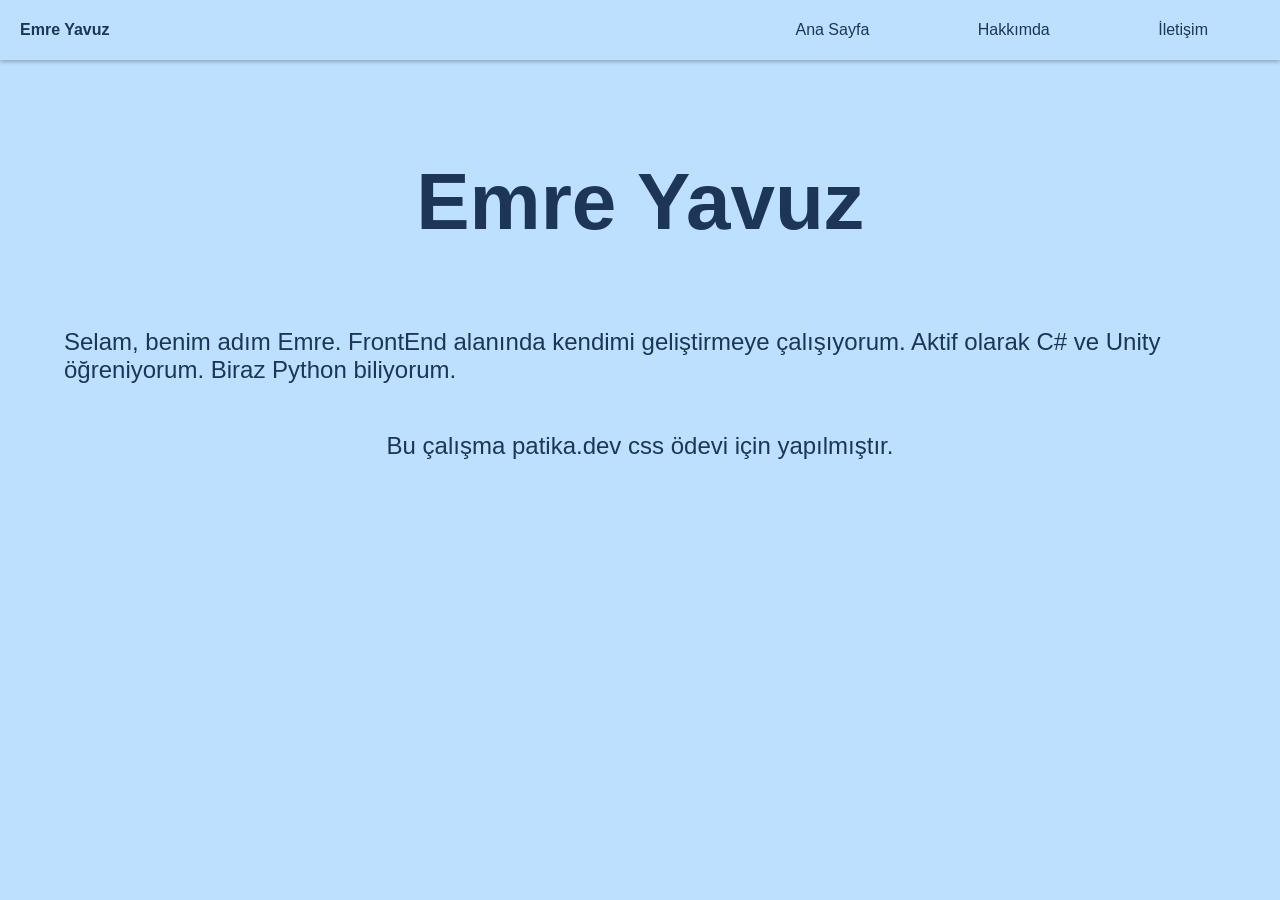
<file: aboutme.html>
<!DOCTYPE html>
<html lang="en">
<head>
    <meta charset="UTF-8">
    <meta http-equiv="X-UA-Compatible" content="IE=edge">
    <meta name="viewport" content="width=device-width, initial-scale=1.0">
    <title>Hakkımda</title>
    <link rel="stylesheet" href="style.css">
</head>
<body>
    <header>
        <nav class="nav">
            <h1>Emre Yavuz</h1>
            <ul>
                <li><a href="index.html">Ana Sayfa</a></li>
                <li><a href="aboutme.html">Hakkımda</a></li>
                <li><a href="https://links.emreyavuz.live/">İletişim</a></li>
            </ul>
        </nav>
    </header>
    <section class="about">
        <article >
            <h1>Emre Yavuz</h1>
            <p>Selam, benim adım Emre. FrontEnd alanında kendimi geliştirmeye çalışıyorum. Aktif olarak C# ve Unity öğreniyorum. Biraz Python biliyorum.</p>
            <p>Bu çalışma patika.dev css ödevi için yapılmıştır.</p>
        </article>
    </section>
</body>
</html>
</file>
<file: style.css>
* {
    list-style-type: none;
    text-decoration: none;
    font-family: 'Open Sans', sans-serif;
    font-size: 16px;
    color: #1d3557;
    margin: 0;
    padding: 0;
    box-sizing: border-box;
    scroll-behavior: smooth;
}
body {
    background: #bde0fe;    
}
.ss {
    font-size: 2rem;
    display: flex;
    justify-content: center;
    padding: 1rem;
    margin: 1rem;
}
.nav {
    display: flex;
    justify-content: space-between;
    align-items: center;
    padding: 0 20px;
    height: 60px;
    box-shadow: 0px 2px 4px rgba(0, 0, 0, 0.25);
}
nav ul li {
    display: inline-block;
    margin: 0 1.75rem;
    padding: 1.5rem;
}

nav ul li a:hover {
    transition: 0.25s;
    color: #a01a58;
}
h2 {
    font-size:2rem ;
    text-align: center;
    margin: 1rem;
    padding: 1rem;
}

.box {
    display:flex;
    justify-content: center;


}
.box img {
    border: 1px transparent solid;
    border-radius: 2rem;
    width: 25rem;
    height: auto;
    padding: 1rem;
    margin: 0 auto;
    box-shadow: #1d3557 0px 0px 5px;
}
.box ul li a {
    border: #a01a58 1px solid;
    display: flex;
    text-align: center;
    justify-content: center;
    padding: 1rem 0 ;
    margin: 2rem 0 2rem 0 ;
    border-radius: 1rem;
}
.box ul li a:hover {
    transition: 0.5s;
    background-color: #a01a58;
}
.about {
    display: flex;
    justify-content: center;
    align-items: center;
    padding: 1rem;
    margin: 1rem;
}  
.about h1 {
    display: flex;
    justify-content: center;
    font-size: 5rem;
    padding: 2rem;
    margin: 2rem;
}
.about p {
    display: flex;
    justify-content: center;
    font-size: 1.5rem;
    padding: 1rem;
    margin: 1rem;
}
</file>
